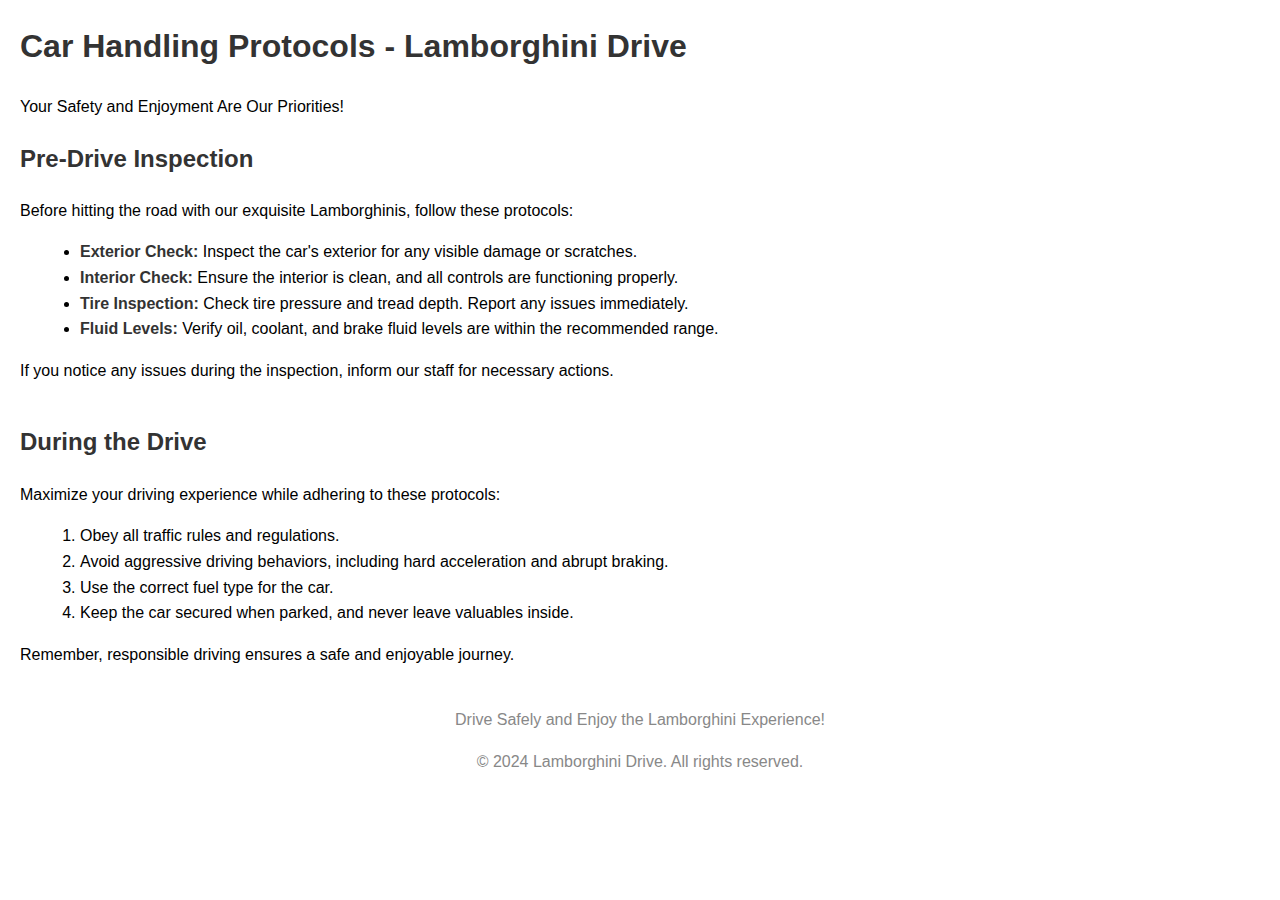
<file: protocols.html>
<!DOCTYPE html>
<html lang="en">
<head>
    <meta charset="UTF-8">
    <meta http-equiv="X-UA-Compatible" content="IE=edge">
    <meta name="viewport" content="width=device-width, initial-scale=1.0">
    <title>Car Handling Protocols - Lamborghini Drive</title>
    <link rel="shortcut icon" href="lamborghini.svg" type="image/svg+xml">

    <style>
        body {
            font-family: Arial, sans-serif;
            line-height: 1.6;
            margin: 20px;
        }

        h1, h2 {
            color: #333;
        }

        p {
            margin-bottom: 15px;
        }

        ul {
            list-style-type: disc;
            margin-left: 20px;
            margin-bottom: 15px;
        }

        ol {
            list-style-type: decimal;
            margin-left: 20px;
            margin-bottom: 15px;
        }

        strong {
            color: #333;
        }

        .protocols-section {
            margin-bottom: 40px;
        }

        .footer {
            margin-top: 40px;
            text-align: center;
            color: #888;
        }
    </style>
</head>
<body>

    <header>
        <h1>Car Handling Protocols - Lamborghini Drive</h1>
        <p>Your Safety and Enjoyment Are Our Priorities!</p>
    </header>

    <div class="protocols-section">
        <h2>Pre-Drive Inspection</h2>
        <p>Before hitting the road with our exquisite Lamborghinis, follow these protocols:</p>

        <ul>
            <li><strong>Exterior Check:</strong> Inspect the car's exterior for any visible damage or scratches.</li>
            <li><strong>Interior Check:</strong> Ensure the interior is clean, and all controls are functioning properly.</li>
            <li><strong>Tire Inspection:</strong> Check tire pressure and tread depth. Report any issues immediately.</li>
            <li><strong>Fluid Levels:</strong> Verify oil, coolant, and brake fluid levels are within the recommended range.</li>
        </ul>

        <p>If you notice any issues during the inspection, inform our staff for necessary actions.</p>
    </div>

    <div class="protocols-section">
        <h2>During the Drive</h2>
        <p>Maximize your driving experience while adhering to these protocols:</p>

        <ol>
            <li>Obey all traffic rules and regulations.</li>
            <li>Avoid aggressive driving behaviors, including hard acceleration and abrupt braking.</li>
            <li>Use the correct fuel type for the car.</li>
            <li>Keep the car secured when parked, and never leave valuables inside.</li>
        </ol>

        <p>Remember, responsible driving ensures a safe and enjoyable journey.</p>
    </div>

    <div class="footer">
        <p>Drive Safely and Enjoy the Lamborghini Experience!</p>
        <p>&copy; 2024 Lamborghini Drive. All rights reserved.</p>
    </div>

</body>
</html>
</file>
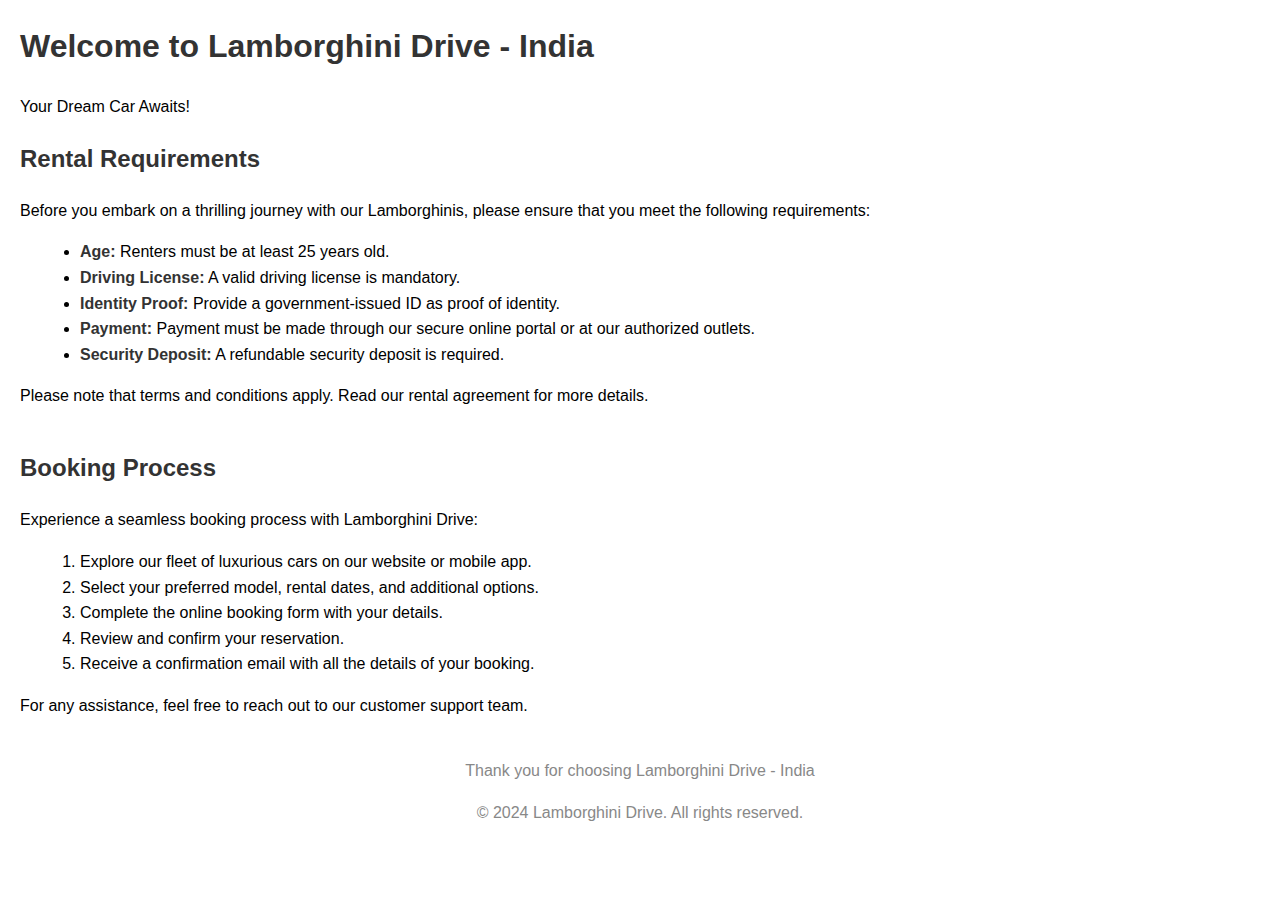
<file: requirement.html>
<!DOCTYPE html>
<html lang="en">
<head>
    <meta charset="UTF-8">
    <meta http-equiv="X-UA-Compatible" content="IE=edge">
    <meta name="viewport" content="width=device-width, initial-scale=1.0">
    <title>Rental Requirements - Lamborghini Drive</title>

    <link rel="shortcut icon" href="lamborghini.svg" type="image/svg+xml">

    <style>

        body {
            font-family: Arial, sans-serif;
            line-height: 1.6;
            margin: 20px;
        }

        h1, h2 {
            color: #333;
        }

        p {
            margin-bottom: 15px;
        }

        ul {
            list-style-type: disc;
            margin-left: 20px;
            margin-bottom: 15px;
        }

        ol {
            list-style-type: decimal;
            margin-left: 20px;
            margin-bottom: 15px;
        }

        strong {
            color: #333;
        }

        .requirements-section {
            margin-bottom: 40px;
        }

        .footer {
            margin-top: 40px;
            text-align: center;
            color: #888;
        }
    </style>
</head>
<body>

    <header>
        <h1>Welcome to Lamborghini Drive - India</h1>
        <p>Your Dream Car Awaits!</p>
    </header>

    <div class="requirements-section">
        <h2>Rental Requirements</h2>
        <p>Before you embark on a thrilling journey with our Lamborghinis, please ensure that you meet the following requirements:</p>

        <ul>
            <li><strong>Age:</strong> Renters must be at least 25 years old.</li>
            <li><strong>Driving License:</strong> A valid driving license is mandatory.</li>
            <li><strong>Identity Proof:</strong> Provide a government-issued ID as proof of identity.</li>
            <li><strong>Payment:</strong> Payment must be made through our secure online portal or at our authorized outlets.</li>
            <li><strong>Security Deposit:</strong> A refundable security deposit is required.</li>
        </ul>

        <p>Please note that terms and conditions apply. Read our rental agreement for more details.</p>
    </div>

    <div class="requirements-section">
        <h2>Booking Process</h2>
        <p>Experience a seamless booking process with Lamborghini Drive:</p>

        <ol>
            <li>Explore our fleet of luxurious cars on our website or mobile app.</li>
            <li>Select your preferred model, rental dates, and additional options.</li>
            <li>Complete the online booking form with your details.</li>
            <li>Review and confirm your reservation.</li>
            <li>Receive a confirmation email with all the details of your booking.</li>
        </ol>

        <p>For any assistance, feel free to reach out to our customer support team.</p>
    </div>

    <div class="footer">
        <p>Thank you for choosing Lamborghini Drive - India</p>
        <p>&copy; 2024 Lamborghini Drive. All rights reserved.</p>
    </div>

</body>
</html>
</file>
